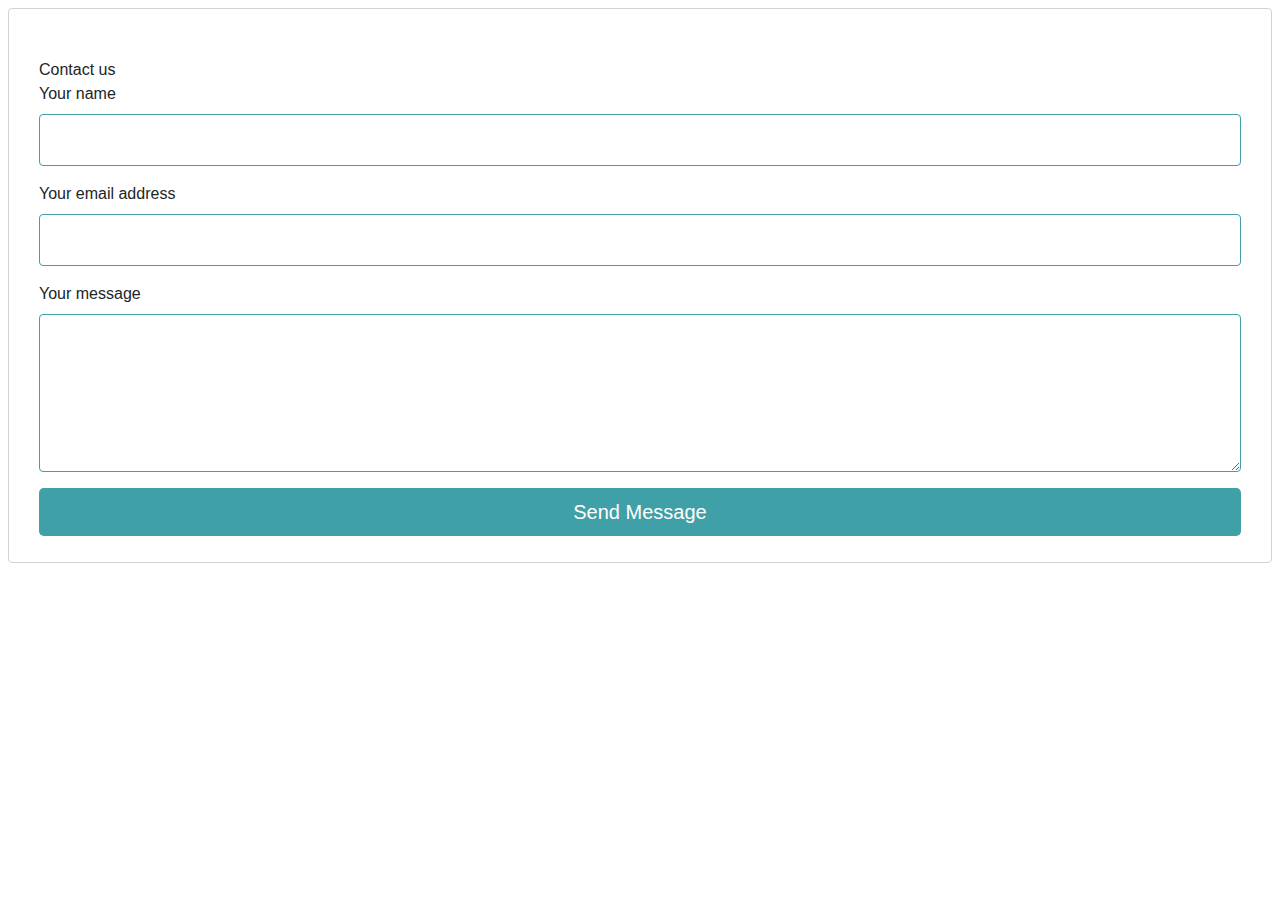
<file: email.html>
<!DOCTYPE html>
<head>
    <meta charset="utf-8">
    <meta name="viewport" content="width=device-width, initial-scale=1, shrink-to-fit=no">
    <title>contact form</title>
</head>

<body>

<link href="contact-form.css" rel="stylesheet">

<div class="fcf-body">

    <div id="fcf-form">
    <h3 class="fcf-h3" style="color:#40A0A7;"></h3>Contact us</h3>

    <form id="fcf-form-id" class="fcf-form-class" method="post" action="contact-form-process.php">
        
        <div class="fcf-form-group">
            <label for="Name" class="fcf-label">Your name</label>
            <div class="fcf-input-group">
                <input type="text" id="Name" name="Name" class="fcf-form-control" required>
            </div>
        </div>

        <div class="fcf-form-group">
            <label for="Email" class="fcf-label">Your email address</label>
            <div class="fcf-input-group">
                <input type="email" id="Email" name="Email" class="fcf-form-control" required>
            </div>
        </div>

        <div class="fcf-form-group">
            <label for="Message" class="fcf-label">Your message</label>
            <div class="fcf-input-group">
                <textarea id="Message" name="Message" class="fcf-form-control" rows="6" maxlength="3000" required></textarea>
            </div>
        </div>

        <div class="fcf-form-group">
            <button type="submit" id="fcf-button" class="fcf-btn fcf-btn-primary fcf-btn-lg fcf-btn-block">Send Message</button>
        </div>

    </form>
    </div>

</div>

</body>
</html>
</file>
<file: contact-form.css>
#fcf-form {
    display:block;
    
}

.fcf-body {
    margin: 0;
    font-family: -apple-system, Arial, sans-serif;
    font-size: 1rem;
    font-weight: 400;
    line-height: 1.5;
    color: #212529;
    text-align: left;
    background-color: #fff;
    padding: 30px;
    padding-bottom: 10px;
    border: 1px solid #ced4da;
    border-radius: 0.25rem;
    max-width: 100%;
    
}

.fcf-form-group {
    margin-bottom: 1rem;
}

.fcf-input-group {
    position: relative;
    display: -ms-flexbox;
    display: flex;
    -ms-flex-wrap: wrap;
    flex-wrap: wrap;
    -ms-flex-align: stretch;
    align-items: stretch;
    width: 100%;
}

.fcf-form-control {
    display: block;
    width: 100%;
    height: calc(1.5em + 0.75rem + 2px);
    padding: 0.375rem 0.75rem;
    font-size: 1rem;
    font-weight: 400;
    line-height: 1.5;
    color: #495057;
    background-color: #fff;
    background-clip: padding-box;
    border: 1px solid #40A0A7;
    outline: none;
    border-radius: 0.25rem;
    transition: border-color 0.15s ease-in-out, box-shadow 0.15s ease-in-out;
}

.fcf-form-control:focus {
    border: 1px solid #313131;
}

select.fcf-form-control[size], select.fcf-form-control[multiple] {
    height: auto;
}

textarea.fcf-form-control {
    font-family: -apple-system, Arial, sans-serif;
    height: auto;
}

label.fcf-label {
    display: inline-block;
    margin-bottom: 0.5rem;
}

.fcf-credit {
    padding-top: 10px;
    font-size: 0.9rem;
    color: #545b62;
}

.fcf-credit a {
    color: #545b62;
    text-decoration: underline;
}

.fcf-credit a:hover {
    color: #0056b3;
    text-decoration: underline;
}

.fcf-btn {
    display: inline-block;
    font-weight: 400;
    color: #212529;
    text-align: center;
    vertical-align: middle;
    cursor: pointer;
    -webkit-user-select: none;
    -moz-user-select: none;
    -ms-user-select: none;
    user-select: none;
    background-color: transparent;
    border: 1px solid transparent;
    padding: 0.375rem 0.75rem;
    font-size: 1rem;
    line-height: 1.5;
    border-radius: 0.25rem;
    transition: color 0.15s ease-in-out, background-color 0.15s ease-in-out, border-color 0.15s ease-in-out, box-shadow 0.15s ease-in-out;
}

@media (prefers-reduced-motion: reduce) {
    .fcf-btn {
        transition: none;
    }
}

.fcf-btn:hover {
    color: #212529;
    text-decoration: none;
}

.fcf-btn:focus, .fcf-btn.focus {
    outline: 0;
    box-shadow: 0 0 0 0.2rem rgba(0, 123, 255, 0.25);
}

.fcf-btn-primary {
    color: #fff;
    background-color: #40A0A7;;
    border-color: 40A0A7;
}

.fcf-btn-primary:hover {
    color: #fff;
    background-color: 
    border-color: #0062cc;
}

.fcf-btn-primary:focus, .fcf-btn-primary.focus {
    color: #fff;
}

.fcf-btn-lg, .fcf-btn-group-lg>.fcf-btn {
    padding: 0.5rem 1rem;
    font-size: 1.25rem;
    line-height: 1.5;
    border-radius: 0.3rem;
}

.fcf-btn-block {
    display: block;
    width: 100%;
}

.fcf-btn-block+.fcf-btn-block {
    margin-top: 0.5rem;
}

input[type="submit"].fcf-btn-block, input[type="reset"].fcf-btn-block, input[type="button"].fcf-btn-block {
    width: 100%;
}
</file>
